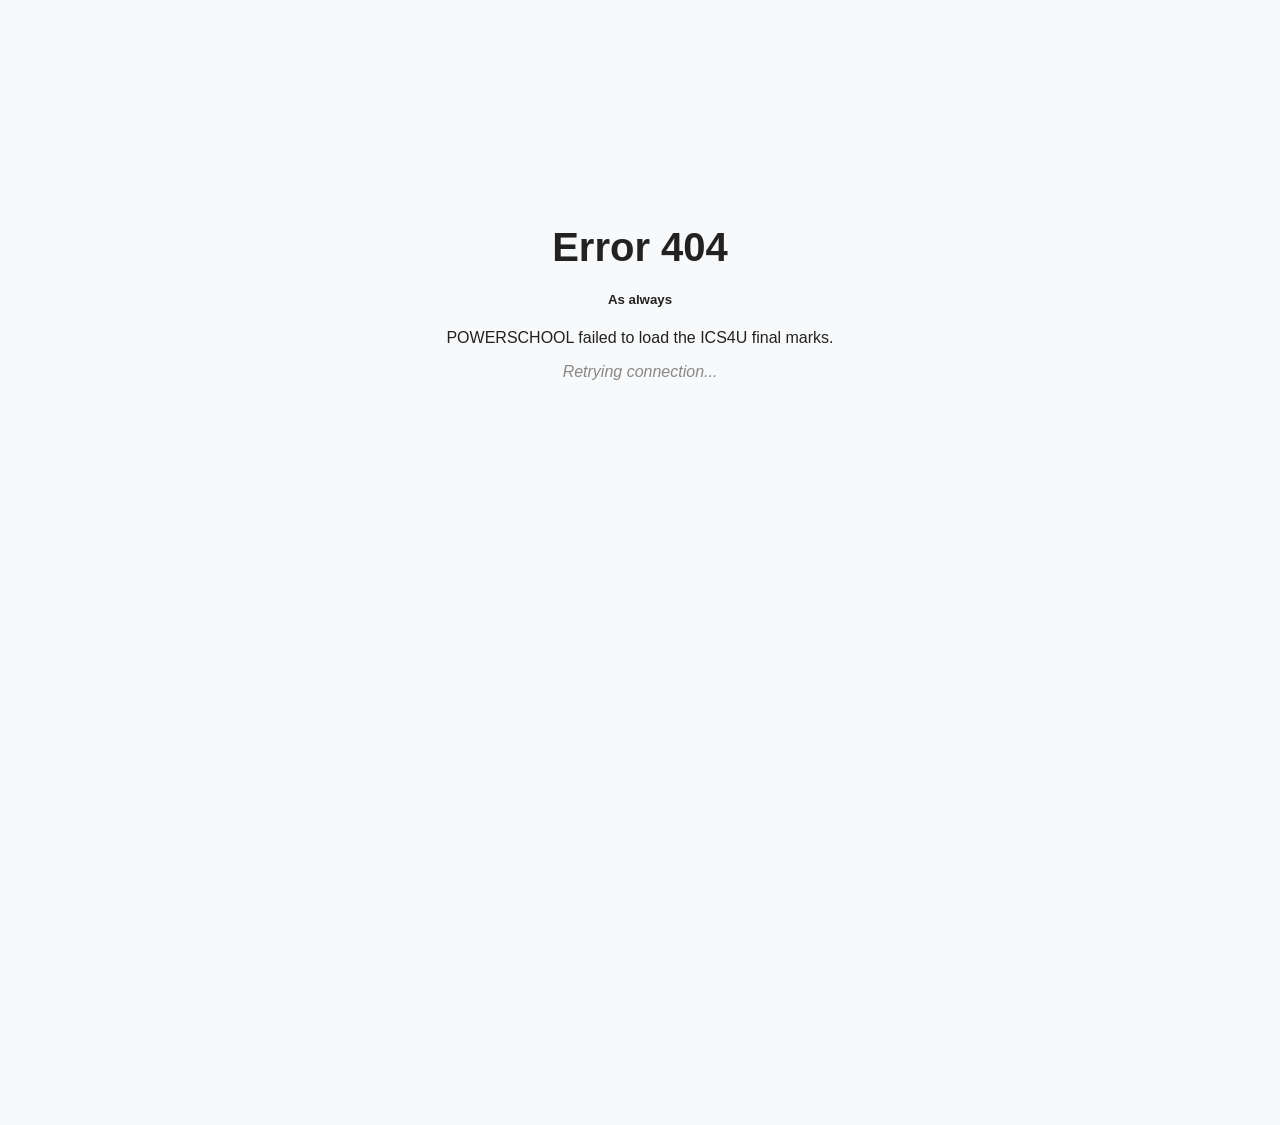
<file: index.html>
<!DOCTYPE html>
<html lang="en">
<head>
  <meta charset="UTF-8" />
  <meta name="viewport" content="width=device-width, initial-scale=1.0"/>
  <title>ICS4U Portal</title>
  <style>
    body {
      margin: 0;
      font-family: 'Segoe UI', sans-serif;
      background-color: #f8f9fa;
      overflow-x: hidden;
      overflow-y: auto;
      text-align: center;
      color: #222;
      min-height: 100vh;
    }

    .centered {
      margin-top: 25vh;
    }

    .hidden {
      display: none;
    }

    h1 {
      font-size: 2.5rem;
      margin-bottom: 1rem;
    }

    .dim {
      color: #888;
      font-style: italic;
    }

    .card {
      background-color: white;
      padding: 40px;
      margin: 60px auto;
      border-radius: 20px;
      max-width: 800px;
      box-shadow: 0 10px 20px rgba(0, 0, 0, 0.15);
      animation: fadeIn 1s ease-out forwards;
    }

    h2 {
      font-size: 2em;
      color: #0077b6;
      margin: 20px 0;
    }

    .messages ul {
      list-style: none;
      padding: 0;
    }

    .messages li {
      background: #e3f2fd;
      border-left: 5px solid #2196f3;
      margin: 15px auto;
      padding: 15px 20px;
      border-radius: 6px;
      max-width: 600px;
      text-align: left;
      font-size: 1.1em;
      line-height: 1.4;
    }

    .footer {
      margin-top: 30px;
      font-weight: bold;
      color: #2e7d32;
      font-size: 1.2em;
    }

    .transition-btn {
      background: linear-gradient(135deg, #667eea 0%, #764ba2 100%);
      color: white;
      border: none;
      padding: 12px 30px;
      font-size: 1.1em;
      border-radius: 25px;
      cursor: pointer;
      margin: 20px 0;
      transition: transform 0.2s, box-shadow 0.2s;
      font-weight: 600;
    }

    .transition-btn:hover {
      transform: translateY(-2px);
      box-shadow: 0 5px 15px rgba(0, 0, 0, 0.2);
    }

    .memorable-quotes {
      background: #fff3e0;
    }

    .memorable-quotes .messages li {
      background: #fce4ec;
      border-left: 5px solid #e91e63;
    }

    @keyframes fadeIn {
      from { opacity: 0; transform: scale(0.95); }
      to { opacity: 1; transform: scale(1); }
    }

    @keyframes slideOut {
      from { opacity: 1; transform: translateX(0); }
      to { opacity: 0; transform: translateX(-100%); }
    }

    @keyframes slideIn {
      from { opacity: 0; transform: translateX(100%); }
      to { opacity: 1; transform: translateX(0); }
    }

    .slide-out {
      animation: slideOut 0.5s ease-in forwards;
    }

    .slide-in {
      animation: slideIn 0.5s ease-out forwards;
    }

    /* Confetti */
    .confetti-container {
      position: fixed;
      top: 0; left: 0;
      width: 100%; height: 100%;
      pointer-events: none;
      overflow: hidden;
      z-index: 999;
    }

    .confetti {
      position: absolute;
      width: 10px;
      height: 10px;
      opacity: 0.8;
      border-radius: 50%;
      animation: fall linear infinite;
    }

    @keyframes fall {
      to {
        transform: translateY(100vh) rotate(720deg);
      }
    }
  </style>
</head>
<body>
  <div id="fake-error" class="centered">
    <h1>Error 404</h1>
    <h5>As always</h5>
    <p>POWERSCHOOL failed to load the ICS4U final marks. </p>
    <p class="dim">Retrying connection...</p>
  </div>

  <div id="thank-you-section" class="hidden card">
    <h1>Thank You, Ms. Su!</h1>
    <p>
      Wait this was supposed to be an error wasn't it?
    </p>
    <h2>THANK YOU</h2>
    <p>
      for helping us through recursion, classes, unittests (both in class and
      in python), and deadlines. You made the course unforgettable.
    </p>
    <div class="messages">
      <ul>
        <li>"Thank you for reading all of our (specifically someone's) unnecessary complicated and sometimes useless codes"</li>
        <li>"Thank you for all the help with our high school class and sorry for all of the runtime errors"</li>
        <li>"Thank you for letting and helping us in approaching practical
            problems in python by bringing
            the 'industry expert at home'
            advices and documents! "</li>
        <li>"Thank you for recommending food and giving us life lessons as
            well"</li>
        <li>"Thank you for getting along with not so funny jokes we usually
            make(specifically someone, we
            will let you guess who)"</li>
      </ul>
    </div>
    <p style="font-style: italic; color: #666; font-size: 0.9em; margin-top: 20px;">
      (No I did not have enough front end knowledge to refactor all of that 'thank you for' statements)
    </p>
    <button class="transition-btn" onclick="showMemorableQuotes()">Memories</button>
    <p class="footer">The almost graduating class of 2025</p>
  </div>

  <div id="memorable-section" class="hidden card memorable-quotes">
    <h1>Memorable Quotes from the Course</h1>
    <p>
      The things we'll never forget from ICS4U...
    </p>
    <div class="messages">
      <ul>
        <li>"PowerSchool developer is such a 'genius'"</li>
        <li>"Based on industry expert at home..."</li>
        <li>"I got traumatized with recursion"</li>
	
        <li>"My grade 11... "</li>
      </ul>
    </div>
    <button class="transition-btn" onclick="showThankYou()">Back to Thank You</button>
    <p class="footer">The almost graduating class of 2025</p>
  </div>

  <div class="confetti-container"></div>

  <script>
    // Fake error screen delay
    setTimeout(() => {
      document.getElementById('fake-error').style.display = 'none';
      document.getElementById('thank-you-section').classList.remove('hidden');
      startConfetti();
    }, 3000);

    // Confetti animation
    function startConfetti() {
      const container = document.querySelector('.confetti-container');
      const colors = ['#ff8a80', '#ea80fc', '#8c9eff', '#80d8ff', '#a7ffeb', '#ccff90'];

      for (let i = 0; i < 100; i++) {
        let confetti = document.createElement('div');
        confetti.classList.add('confetti');
        confetti.style.backgroundColor = colors[Math.floor(Math.random() * colors.length)];
        confetti.style.left = Math.random() * 100 + 'vw';
        confetti.style.animationDuration = (Math.random() * 2 + 3) + 's';
        confetti.style.top = '-20px';
        container.appendChild(confetti);
      }
    }

    function showMemorableQuotes() {
      const thankYouSection = document.getElementById('thank-you-section');
      const memorableSection = document.getElementById('memorable-section');
      
      thankYouSection.classList.add('slide-out');
      
      setTimeout(() => {
        thankYouSection.classList.add('hidden');
        thankYouSection.classList.remove('slide-out');
        memorableSection.classList.remove('hidden');
        memorableSection.classList.add('slide-in');
      }, 500);
    }

    function showThankYou() {
      const thankYouSection = document.getElementById('thank-you-section');
      const memorableSection = document.getElementById('memorable-section');
      
      memorableSection.classList.add('slide-out');
      
      setTimeout(() => {
        memorableSection.classList.add('hidden');
        memorableSection.classList.remove('slide-out');
        thankYouSection.classList.remove('hidden');
        thankYouSection.classList.add('slide-in');
      }, 500);
    }
  </script>
</body>
</html>
</file>
